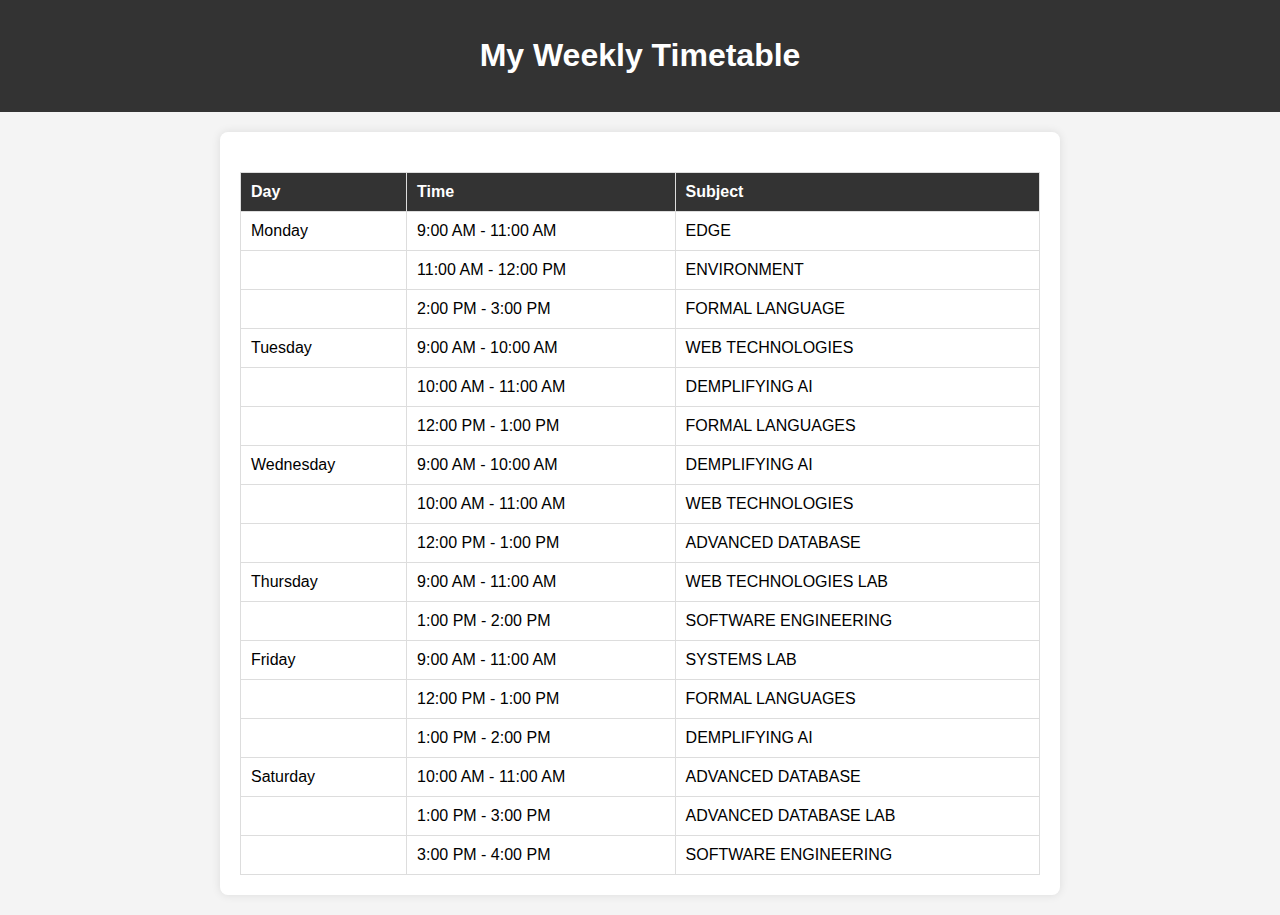
<file: EXPT 1/timetable.html>
<!DOCTYPE html> <html lang="en"> <head> <meta charset="UTF-8"> <meta name="viewport" content="width=device-width, initial-scale=1.0"> <title>My Timetable</title> <style> body { font-family: 'Arial', sans-serif; background-color: #f4f4f4; margin: 0; padding: 0; }
header { background-color: #333; color: #fff; text-align: center; padding: 1em 0; }

section { max-width: 800px; margin: 20px auto; padding: 20px; background-color: #fff; border-radius: 8px; box-shadow: 0 0 10px rgba(0, 0, 0, 0.1); }

table { width: 100%; border-collapse: collapse; margin-top: 20px; }

th, td { border: 1px solid #ddd; padding: 10px; text-align: left; }

th { background-color: #333; color: #fff; } </style>

</head> <body> <header> <h1>My Weekly Timetable</h1> </header> <section> <table> <tr> <th>Day</th> <th>Time</th> <th>Subject</th> </tr> <tr> <td>Monday</td> <td>9:00 AM - 11:00 AM</td> <td>EDGE</td> </tr> <tr> <td></td> <td>11:00 AM - 12:00 PM</td> <td>ENVIRONMENT</td> </tr> <tr> <td></td> <td>2:00 PM - 3:00 PM</td> <td>FORMAL LANGUAGE</td> </tr> <tr> <td>Tuesday</td> <td>9:00 AM - 10:00 AM</td> <td>WEB TECHNOLOGIES</td> </tr> <tr> <td></td> <td>10:00 AM - 11:00 AM</td> <td>DEMPLIFYING AI</td> </tr> <tr> <td></td> <td>12:00 PM - 1:00 PM</td> <td>FORMAL LANGUAGES</td> </tr> <tr> <td>Wednesday</td> <td>9:00 AM - 10:00 AM</td> <td>DEMPLIFYING AI</td> </tr> <tr> <td></td> <td>10:00 AM - 11:00 AM</td> <td>WEB TECHNOLOGIES</td> </tr> <tr> <td></td> <td>12:00 PM - 1:00 PM</td> <td>ADVANCED DATABASE</td> </tr> <tr> <td>Thursday</td> <td>9:00 AM - 11:00 AM</td> <td>WEB TECHNOLOGIES LAB</td> </tr> <tr> <td></td> <td>1:00 PM - 2:00 PM</td> <td>SOFTWARE ENGINEERING</td> </tr> <tr> <td>Friday</td> <td>9:00 AM - 11:00 AM</td> <td>SYSTEMS LAB</td> </tr> <tr> <td></td> <td>12:00 PM - 1:00 PM</td> <td>FORMAL LANGUAGES</td> </tr> <tr> <td></td> <td>1:00 PM - 2:00 PM</td> <td>DEMPLIFYING AI</td> </tr> <tr> <td>Saturday</td> <td>10:00 AM - 11:00 AM</td> <td>ADVANCED DATABASE</td> </tr> <tr> <td></td> <td>1:00 PM - 3:00 PM</td> <td>ADVANCED DATABASE LAB</td> </tr> <tr> <td></td> <td>3:00 PM - 4:00 PM</td> <td>SOFTWARE ENGINEERING</td> </tr> </table> </section> </body> </html>
</file>
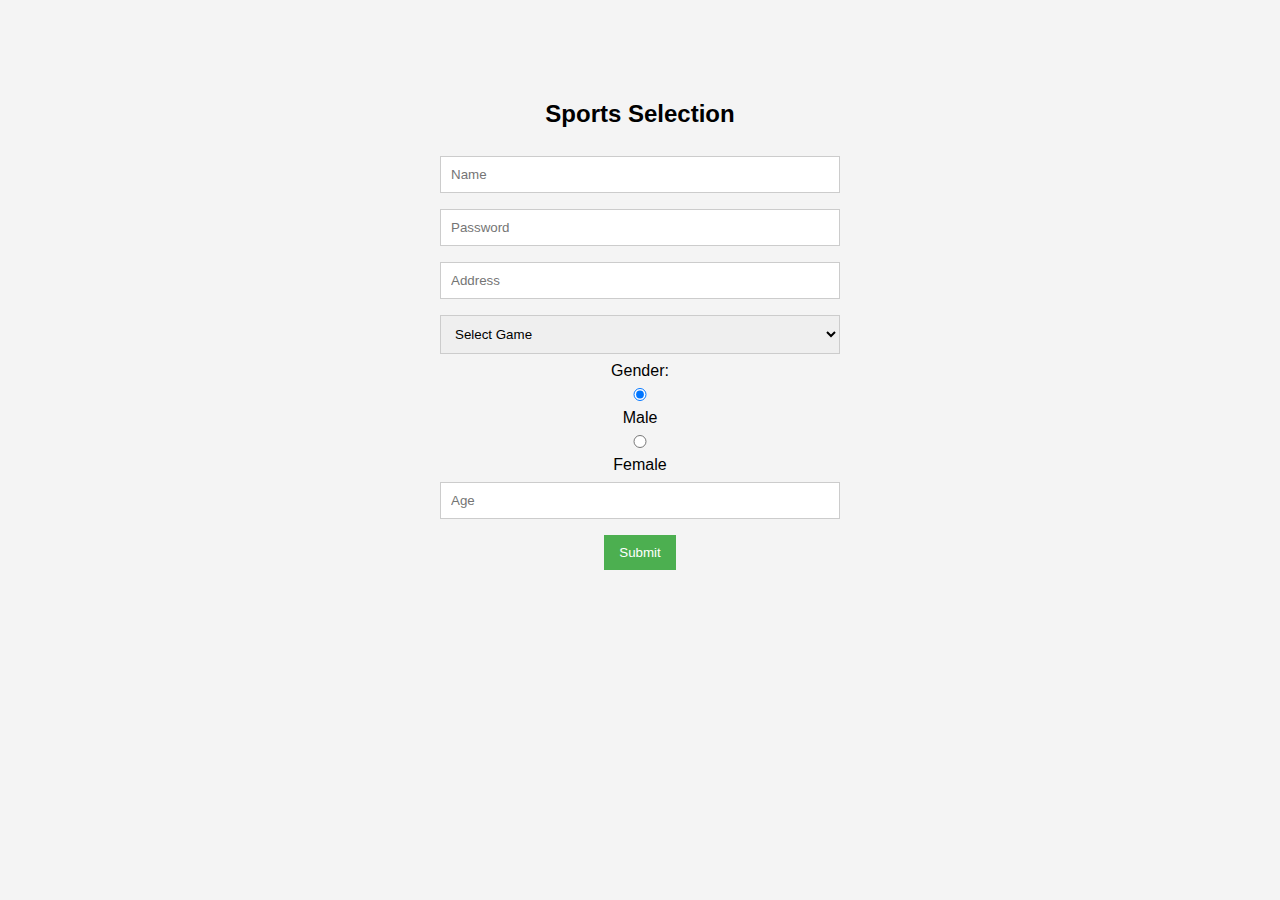
<file: EXPT 2/course registrarion.html>
<!DOCTYPE html>
<html lang="en">
<head>
    <meta charset="UTF-8">
    <meta name="viewport" content="width=device-width, initial-scale=1.0">
    <title>Sports Selection</title>
    <style>
        body {
            font-family: Arial, sans-serif;
            background-color: #f4f4f4;
            text-align: center;
            margin: 100px;
        }

        form {
            max-width: 400px;
            margin: auto;
        }

        input, select {
            width: 100%;
            padding: 10px;
            margin: 8px 0;
            display: inline-block;
            border: 1px solid #ccc;
            box-sizing: border-box;
        }

        button {
            background-color: #4CAF50;
            color: white;
            padding: 10px 15px;
            margin: 8px 0;
            border: none;
            cursor: pointer;
        }
    </style>
</head>
<body>

    <form>
        <h2>Sports Selection</h2>
        <input type="text" placeholder="Name" required>
        <br>
        <input type="password" placeholder="Password" required>
        <br>
        <input type="text" placeholder="Address" required>
        <br>
        <select>
            <option value="" disabled selected>Select Game</option>
            <option value="football">Football</option>
            <option value="basketball">Basketball</option>
            <option value="tennis">Tennis</option>
        </select>
        <br>
        <label for="gender">Gender:</label>
        <input type="radio" id="male" name="gender" value="male" checked>
        <label for="male">Male</label>
        <input type="radio" id="female" name="gender" value="female">
        <label for="female">Female</label>
        <br>
        <input type="number" placeholder="Age" required>
        <br>
        <button type="submit">Submit</button>
    </form>

</body>
</html>
</file>
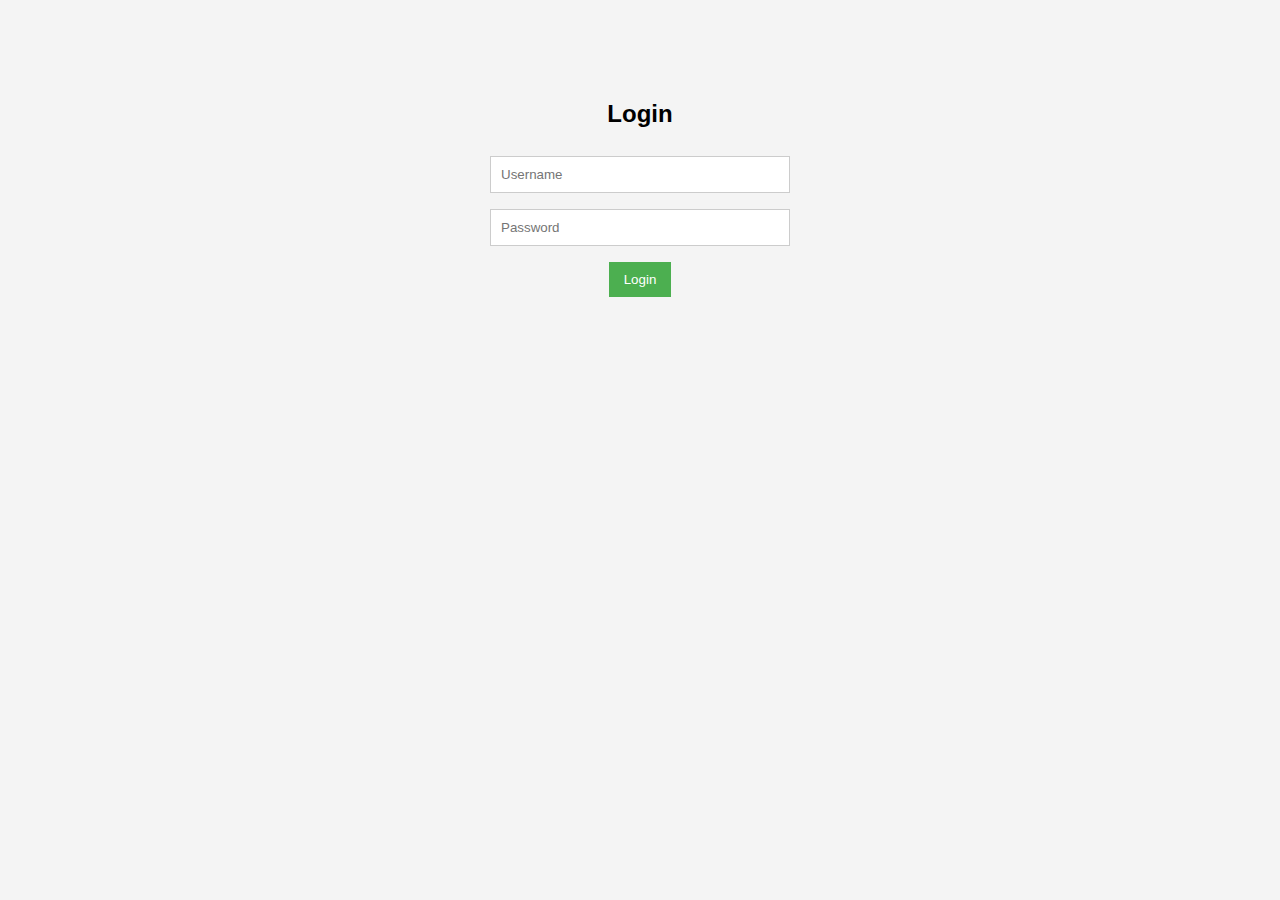
<file: EXPT 2/login.html>
<!DOCTYPE html>
<html lang="en">
<head>
    <meta charset="UTF-8">
    <meta name="viewport" content="width=device-width, initial-scale=1.0">
    <title>Login Page</title>
    <style>
        body {
            font-family: Arial, sans-serif;
            background-color: #f4f4f4;
            text-align: center;
            margin: 100px;
        }

        form {
            max-width: 300px;
            margin: auto;
        }

        input {
            width: 100%;
            padding: 10px;
            margin: 8px 0;
            display: inline-block;
            border: 1px solid #ccc;
            box-sizing: border-box;
        }

        button {
            background-color: #4CAF50;
            color: white;
            padding: 10px 15px;
            margin: 8px 0;
            border: none;
            cursor: pointer;
        }
    </style>
</head>
<body>

    <form>
        <h2>Login</h2>
        <input type="text" placeholder="Username" required>
        <br>
        <input type="password" placeholder="Password" required>
        <br>
        <button type="submit">Login</button>
    </form>

</body>
</html>
</file>
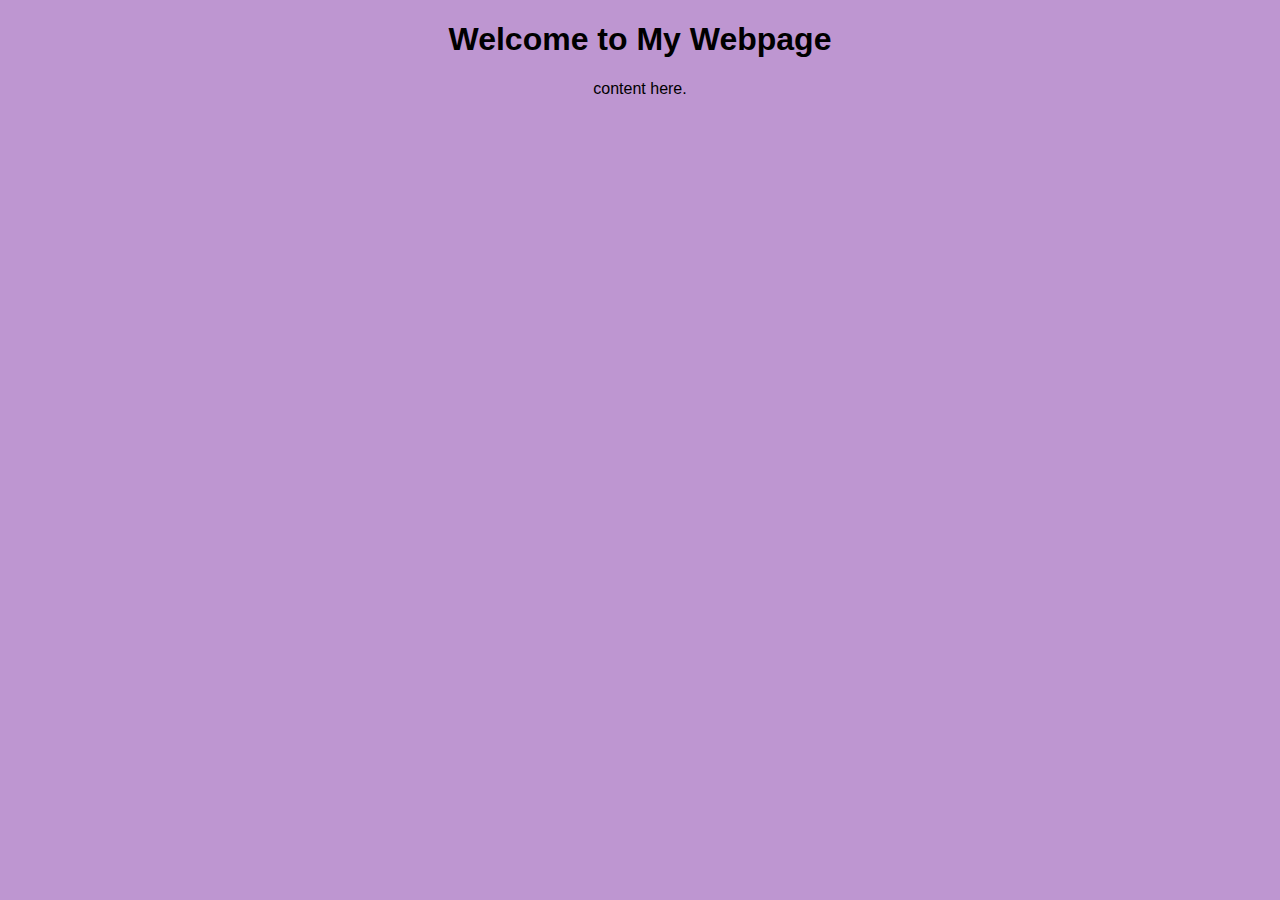
<file: EXPT 3/1.html>
<!DOCTYPE html>
<html lang="en">
<head>
    <meta charset="UTF-8">
    <meta name="viewport" content="width=device-width, initial-scale=1.0">
    <title>Inline Style Sheet Example</title>
    <style>
        body {
            background-color: rgb(190, 150, 209); 
            margin: 0; 
            padding: 0; 
            font-family: Arial, sans-serif;
        }

        main {
            margin: 20px; 
        }
    </style>
</head>
<body>
    <main>
        <center>
        <h1>Welcome to My Webpage</h1>
        <p> content here.</p>
        </center>
    </main>
</body>
</html>
</file>
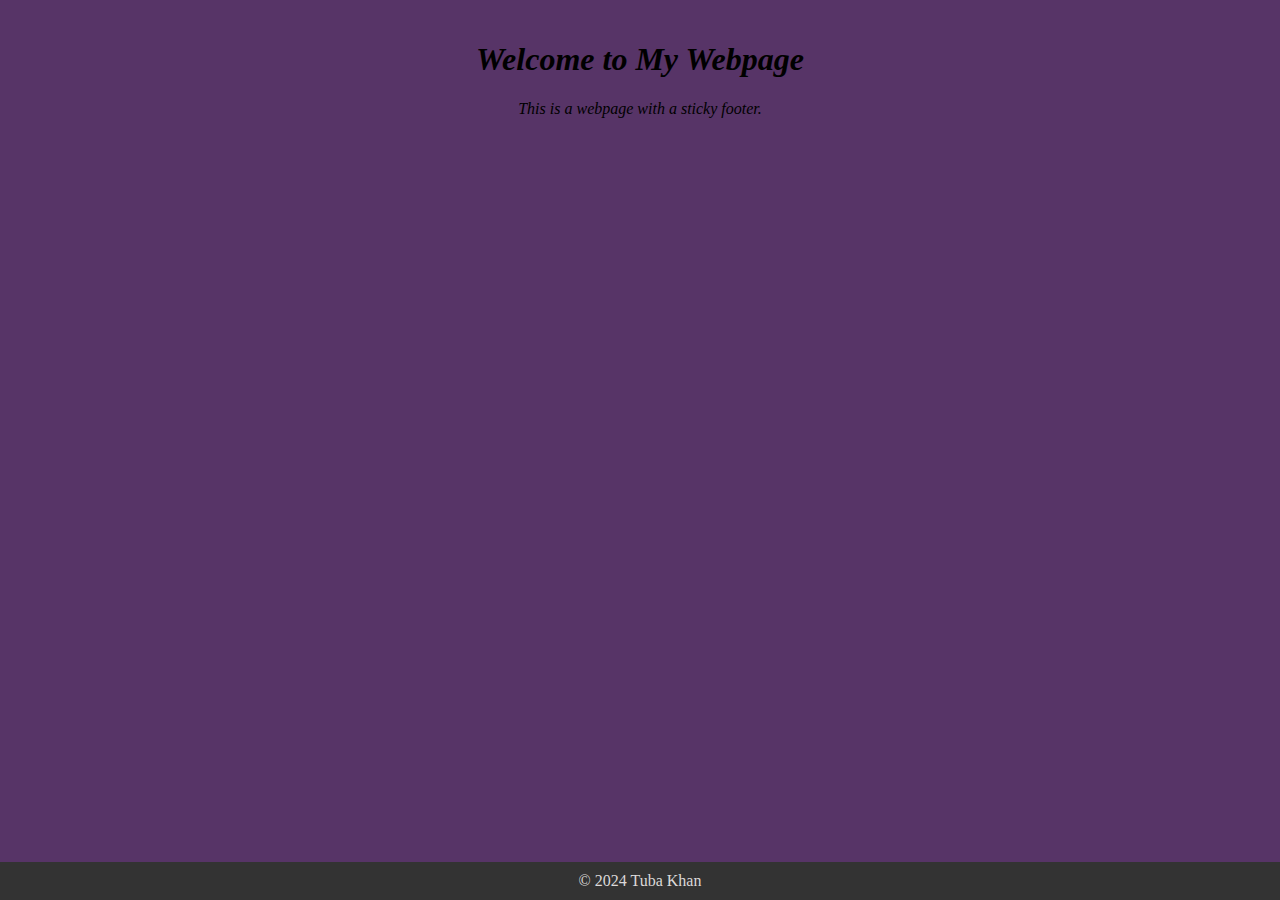
<file: EXPT 3/2.html>
<!DOCTYPE html>
<html lang="en">
<head>
    <meta charset="UTF-8">
    <meta name="viewport" content="width=device-width, initial-scale=1.0">
    <title>Sticky Footer Example</title>
    <style>
        body {
            background-color: rgb(87, 52, 103); 
            margin: 0;
            padding: 0;
            min-height: 100vh; 
            display: flex;
            flex-direction: column;
        }

        main {
            flex: 1; 
            padding: 20px;
        }

        footer {
            background-color: #333;
            color: #dcd9d9;
            padding: 10px;
            text-align: center;
        }
    </style>
</head>
<body>
    <main>
        <i><center>
        <h1>Welcome to My Webpage</h1>
        <p>This is a webpage with a sticky footer.</p>
        </center></i>
    </main>
    <footer>
        &copy; 2024 Tuba Khan
    </footer>
</body>
</html>
</file>
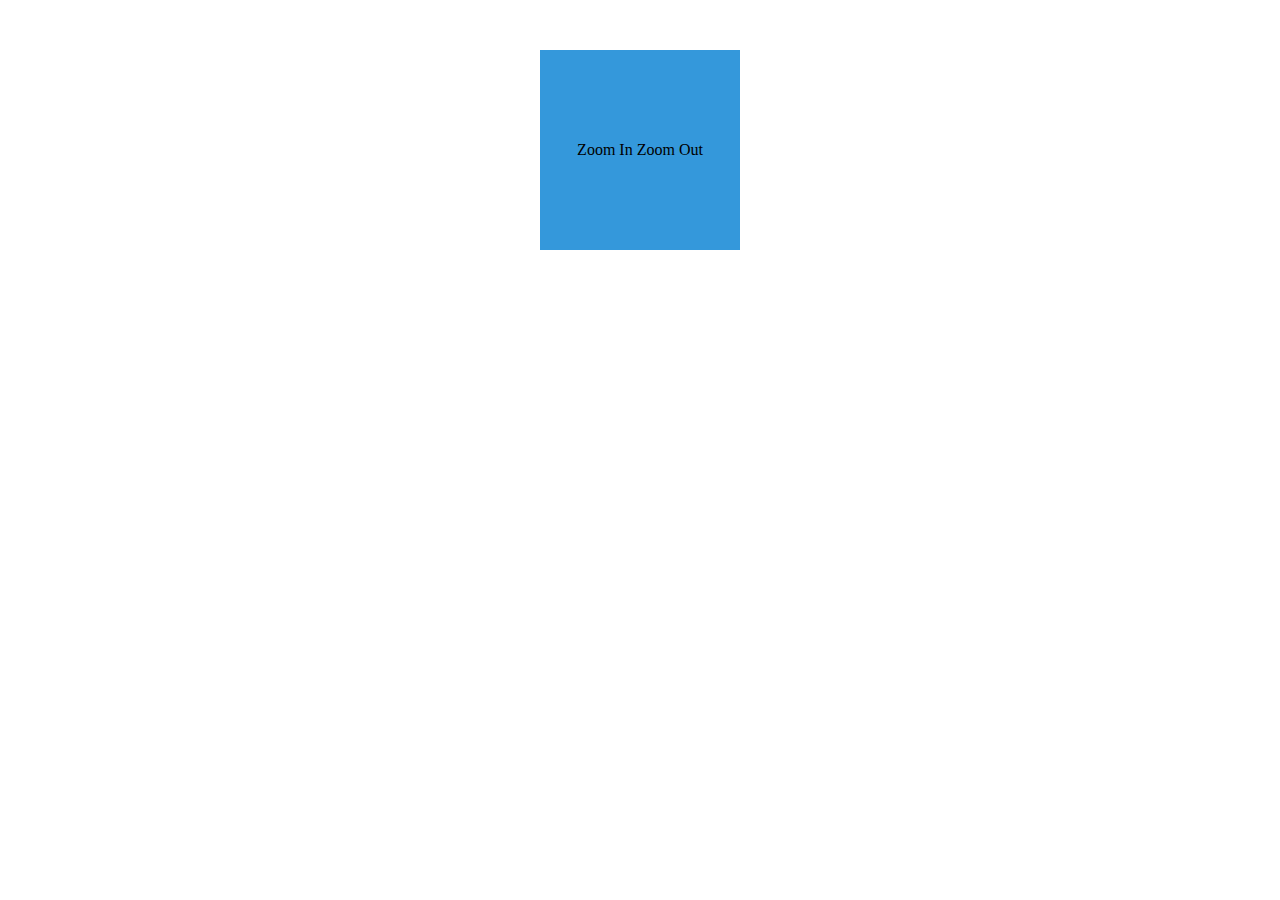
<file: EXPT 3/4.html>
<!DOCTYPE html>
<html lang="en">
<head>
    <meta charset="UTF-8">
    <meta name="viewport" content="width=device-width, initial-scale=1.0">
    <title>Zoom In Zoom Out Animation</title>
    <style>
        @keyframes zoomInOut {
            0% {
                transform: scale(1);
            }
            50% {
                transform: scale(1.2);
            }
            100% {
                transform: scale(1);
            }
        }

        .zoom-box {
            width: 200px;
            height: 200px;
            background-color: #3498db;
            margin: 50px auto;
            display: flex;
            align-items: center;
            justify-content: center;
            animation: zoomInOut 3s infinite;
        }
    </style>
</head>
<body>
    <div class="zoom-box">
        <p>Zoom In Zoom Out</p>
    </div>
</body>
</html>
</file>
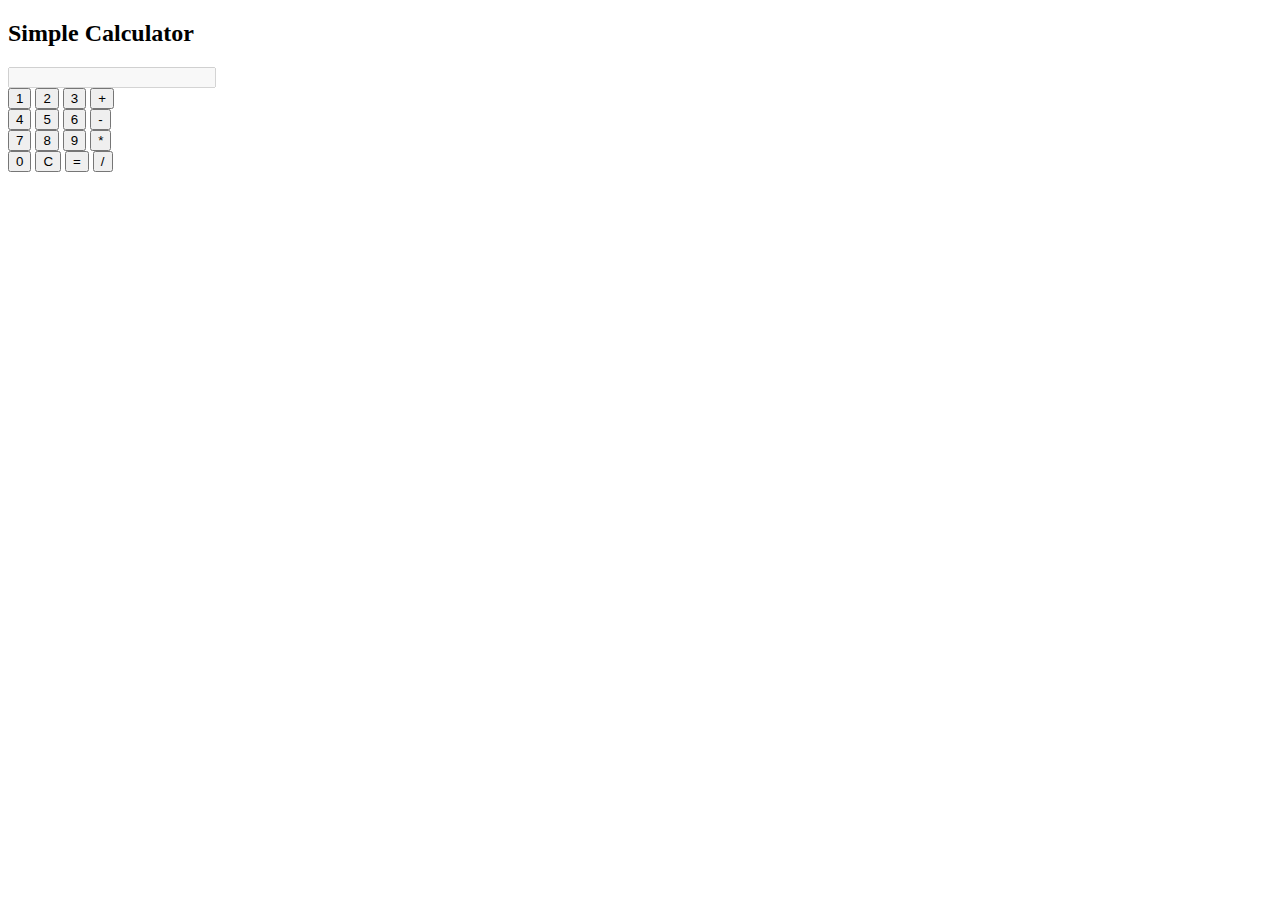
<file: EXPT 5/3-calculator.html>
<!DOCTYPE html>
<html lang="en">
<head>
    <meta charset="UTF-8">
    <meta name="viewport" content="width=device-width, initial-scale=1.0">
    <title>Simple Calculator</title>
    <style>
        input[type="text"] {
            width: 200px;
        }
    </style>
</head>
<body>

    <h2>Simple Calculator</h2>
    <input type="text" id="display" disabled>
    <br>
    <button onclick="appendToDisplay('1')">1</button>
    <button onclick="appendToDisplay('2')">2</button>
    <button onclick="appendToDisplay('3')">3</button>
    <button onclick="appendToDisplay('+')">+</button>
    <br>
    <button onclick="appendToDisplay('4')">4</button>
    <button onclick="appendToDisplay('5')">5</button>
    <button onclick="appendToDisplay('6')">6</button>
    <button onclick="appendToDisplay('-')">-</button>
    <br>
    <button onclick="appendToDisplay('7')">7</button>
    <button onclick="appendToDisplay('8')">8</button>
    <button onclick="appendToDisplay('9')">9</button>
    <button onclick="appendToDisplay('*')">*</button>
    <br>
    <button onclick="appendToDisplay('0')">0</button>
    <button onclick="clearDisplay()">C</button>
    <button onclick="calculateResult()">=</button>
    <button onclick="appendToDisplay('/')">/</button>

    <script>
        function appendToDisplay(value) {
            document.getElementById('display').value += value;
        }

        function clearDisplay() {
            document.getElementById('display').value = '';
        }

        function calculateResult() {
            try {
                const result = eval(document.getElementById('display').value);
                document.getElementById('display').value = result;
            } catch (error) {
                document.getElementById('display').value = 'Error';
            }
        }
    </script>
</body>
</html>
</file>
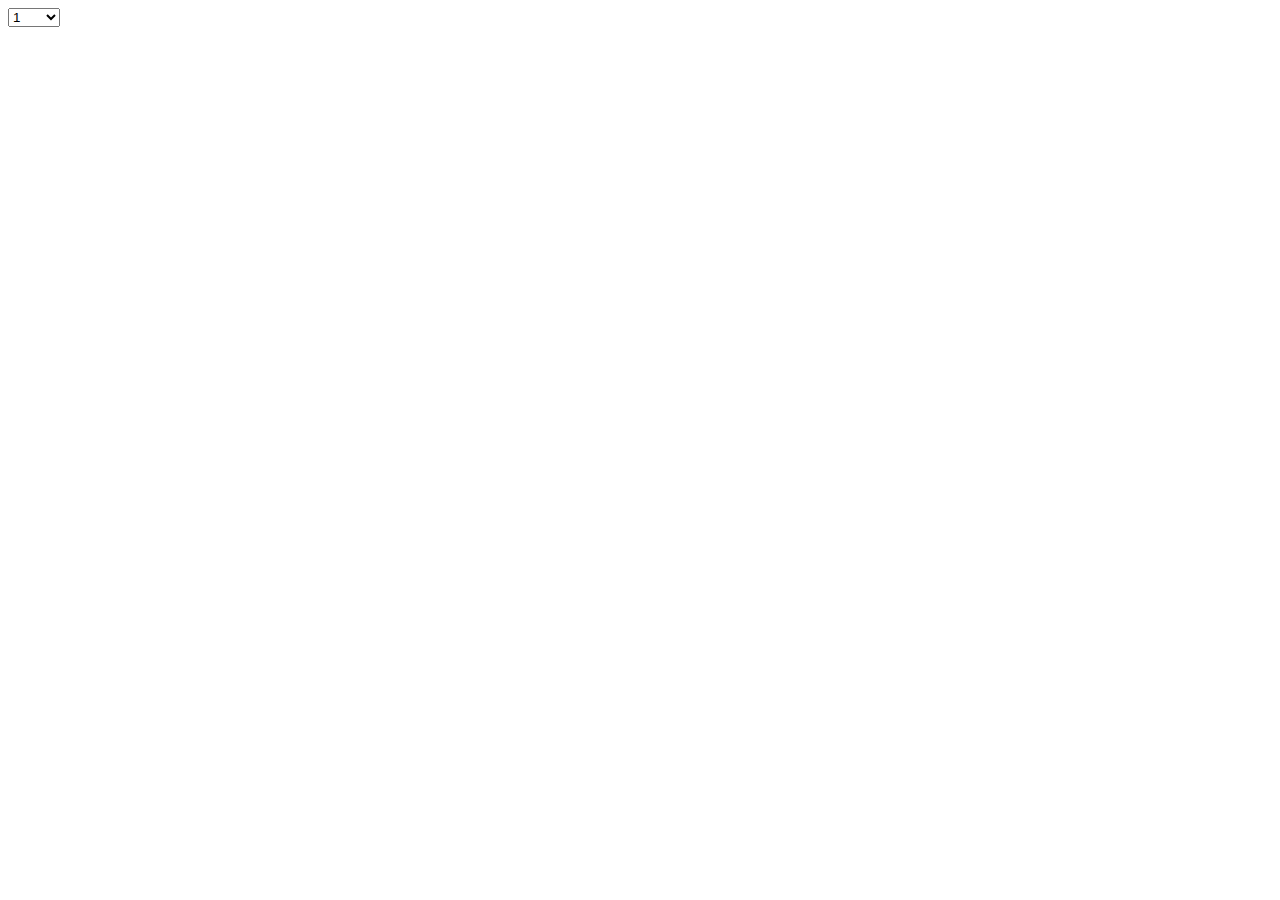
<file: EXPT 5/8.html>
<!DOCTYPE html>
<html lang="en">
<head>
  <meta charset="UTF-8">
  <meta name="viewport" content="width=device-width, initial-scale=1.0">
  <title>Populate Drop-down Box</title>
</head>
<body>

  <select id="numberDropdown"></select>

  <script>
    var dropdown = document.getElementById("numberDropdown");
    for (var i = 1; i <= 1000; i++) {
      var option = document.createElement("option");
      option.value = i;
      option.text = i;
      dropdown.add(option);
    }
  </script>

</body>
</html>
</file>
